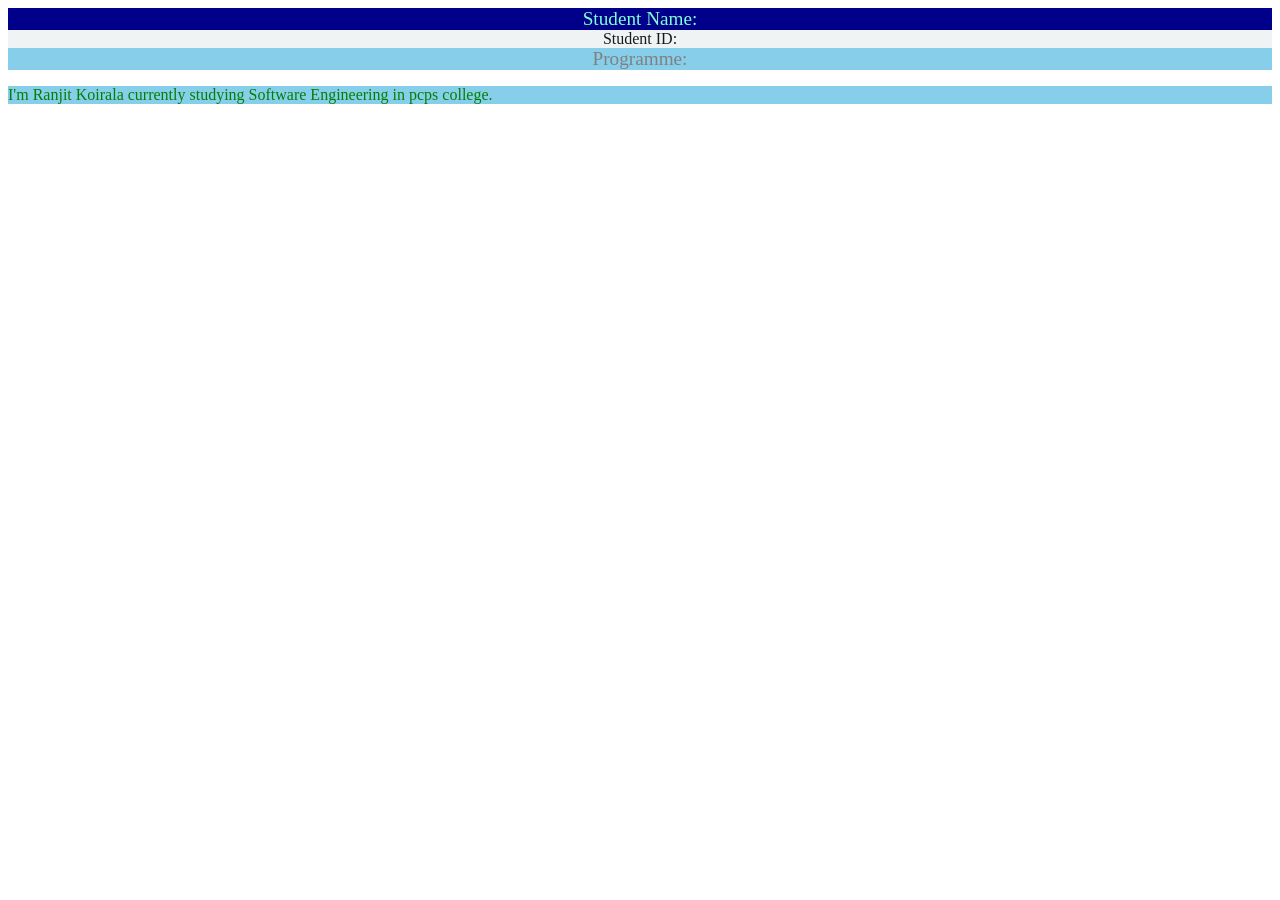
<file: css_task/task1.html>
<!-- Task 1
Create an HTML page called Student Profile.
Requirements
A. Add:
a. Student name
b. Student ID
c. Programme
d. Short description
B. Apply all three types of CSS:
a. Inline CSS
b. Internal CSS
c. External CSS
C. Demonstrate:
a. Changing text color
b. Changing font size
c. Changing background color
d. Aligning text -->
<!DOCTYPE html>
<html >
<head>
  <title>Student Profile</title>
<link rel="stylesheet" href="task1.css">
<style>
.Student_name{
color: aquamarine;
font-size: larger; 
background-color: darkblue;
 text-align: center;
}
</style>
</head>
<body>
  <div class="Student_name"> Student Name:</div>
  <div id="Student_ID">Student ID:</div>
  <div style="color: gray; font-size: larger; background-color: skyblue; text-align: center;">Programme:</div>
  <p style="color: green; font-size: medium; background-color: skyblue; text-align: justify;">
    I'm Ranjit Koirala currently studying Software Engineering in pcps college.</p>
</body>
</html>
</file>
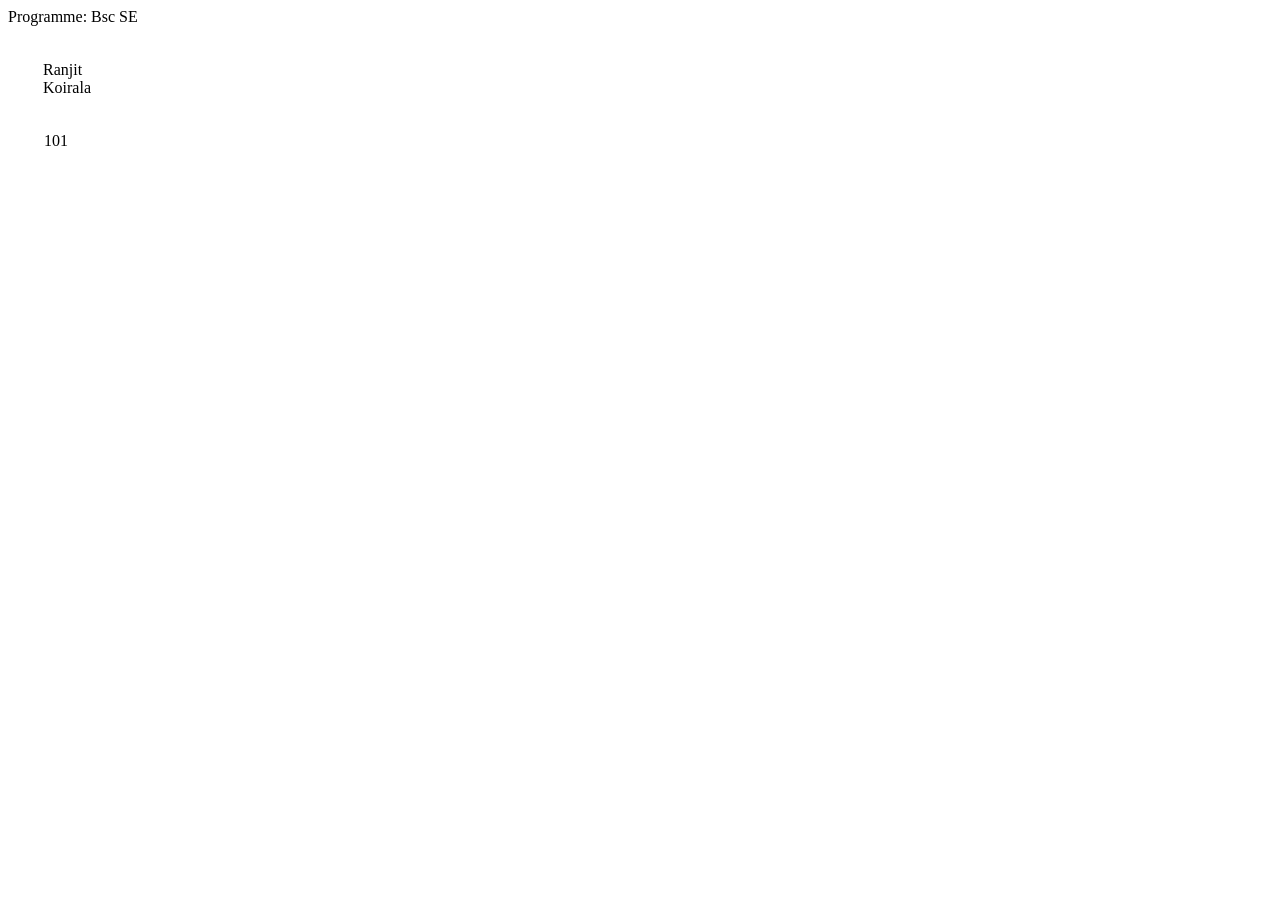
<file: css_task/task2.html>
<!DOCTYPE html>
<html >
<head>
  <title>Student Profile</title>
<link rel="stylesheet" href="task2.css">

</head>
<body>
  <div >Programme: Bsc SE</div>
  <div class="Student_name"> Ranjit Koirala</div>
  <div id="Student_ID">101</div>
  
</body>
</html>
</file>
<file: css_task/task1.css>
#Student_ID{
color: rgb(25, 27, 25);
 font-size: medium; 
 background-color: rgb(239, 243, 244);
  text-align: center;
}
</file>
<file: css_task/task2.css>
/* class selector */
.Student_name{
border: 5px;
padding: 5px;
margin: 30px;
height: 30px;
width: 20px;
}
/* id selector */
#Student_ID{
border: 10px;
padding: 3px;
margin: 33px;
height: 35px;
width: 40px;
}
</file>
